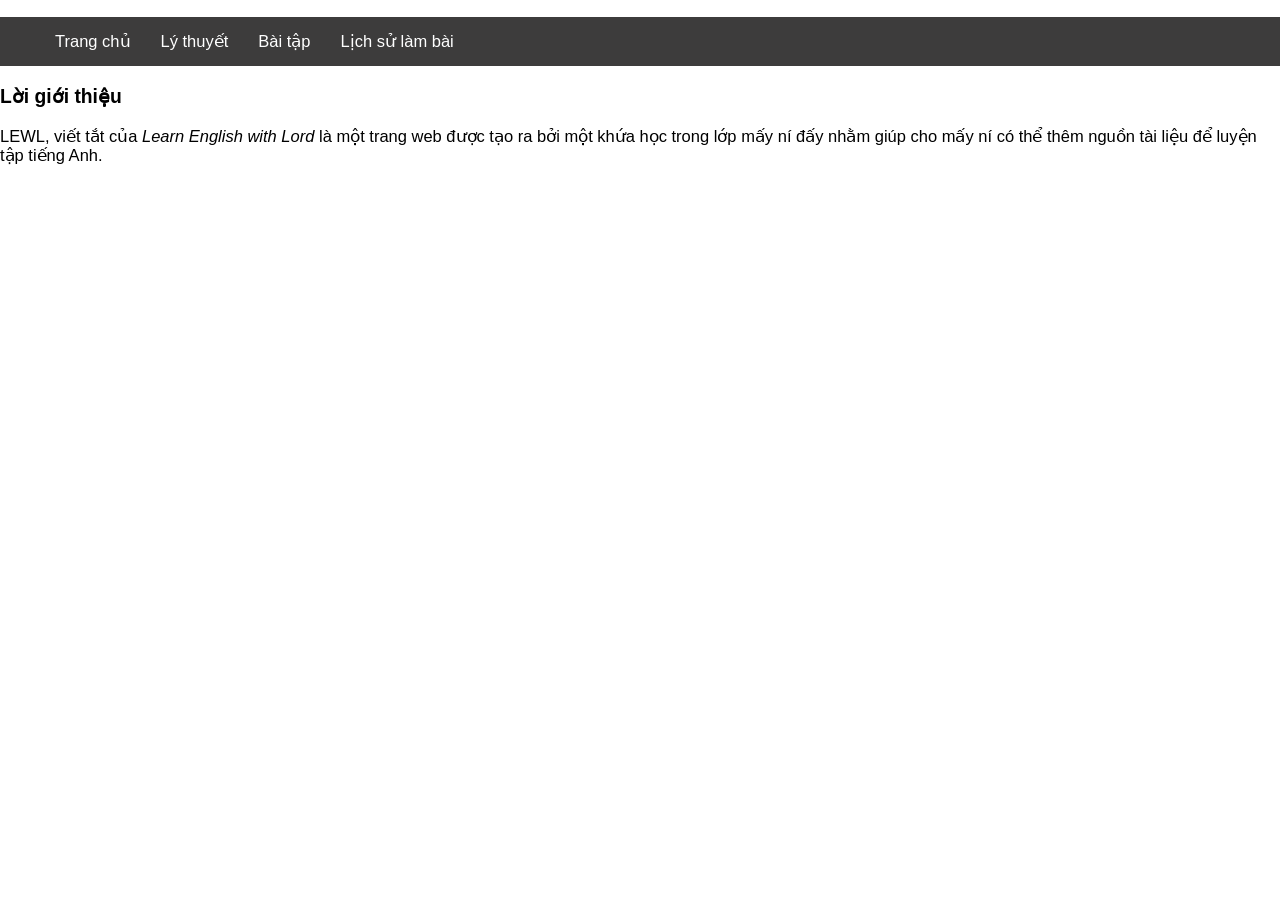
<file: index.html>
<!DOCTYPE html>
<html lang="en">
<head>
    <meta charset="UTF-8">
    <meta name="viewport" content="width=device-width, initial-scale=1.0">
    <title>Trang chủ LEWL</title>
    <link rel="stylesheet" href="trangchu.css">
</head>
<body>
    <nav class="navbar">
        <ul>
            <li><a href="homepage.html">Trang chủ</a></li>
            <li><a href="lythuyet.html">Lý thuyết</a></li>
            <li><a href="baitap.html">Bài tập</a></li>
            <li><a href="">Lịch sử làm bài</a></li>
        </ul>
    </nav>

    <main>
        <h3>Lời giới thiệu</h3>
        <p>LEWL, viết tắt của <i>Learn English with Lord</i> là một
            trang web được tạo ra bởi một khứa học trong lớp mấy ní đấy nhằm giúp cho mấy ní có thể thêm nguồn tài liệu để luyện tập tiếng Anh.</p>
    </main>
</body>
</html>
</file>
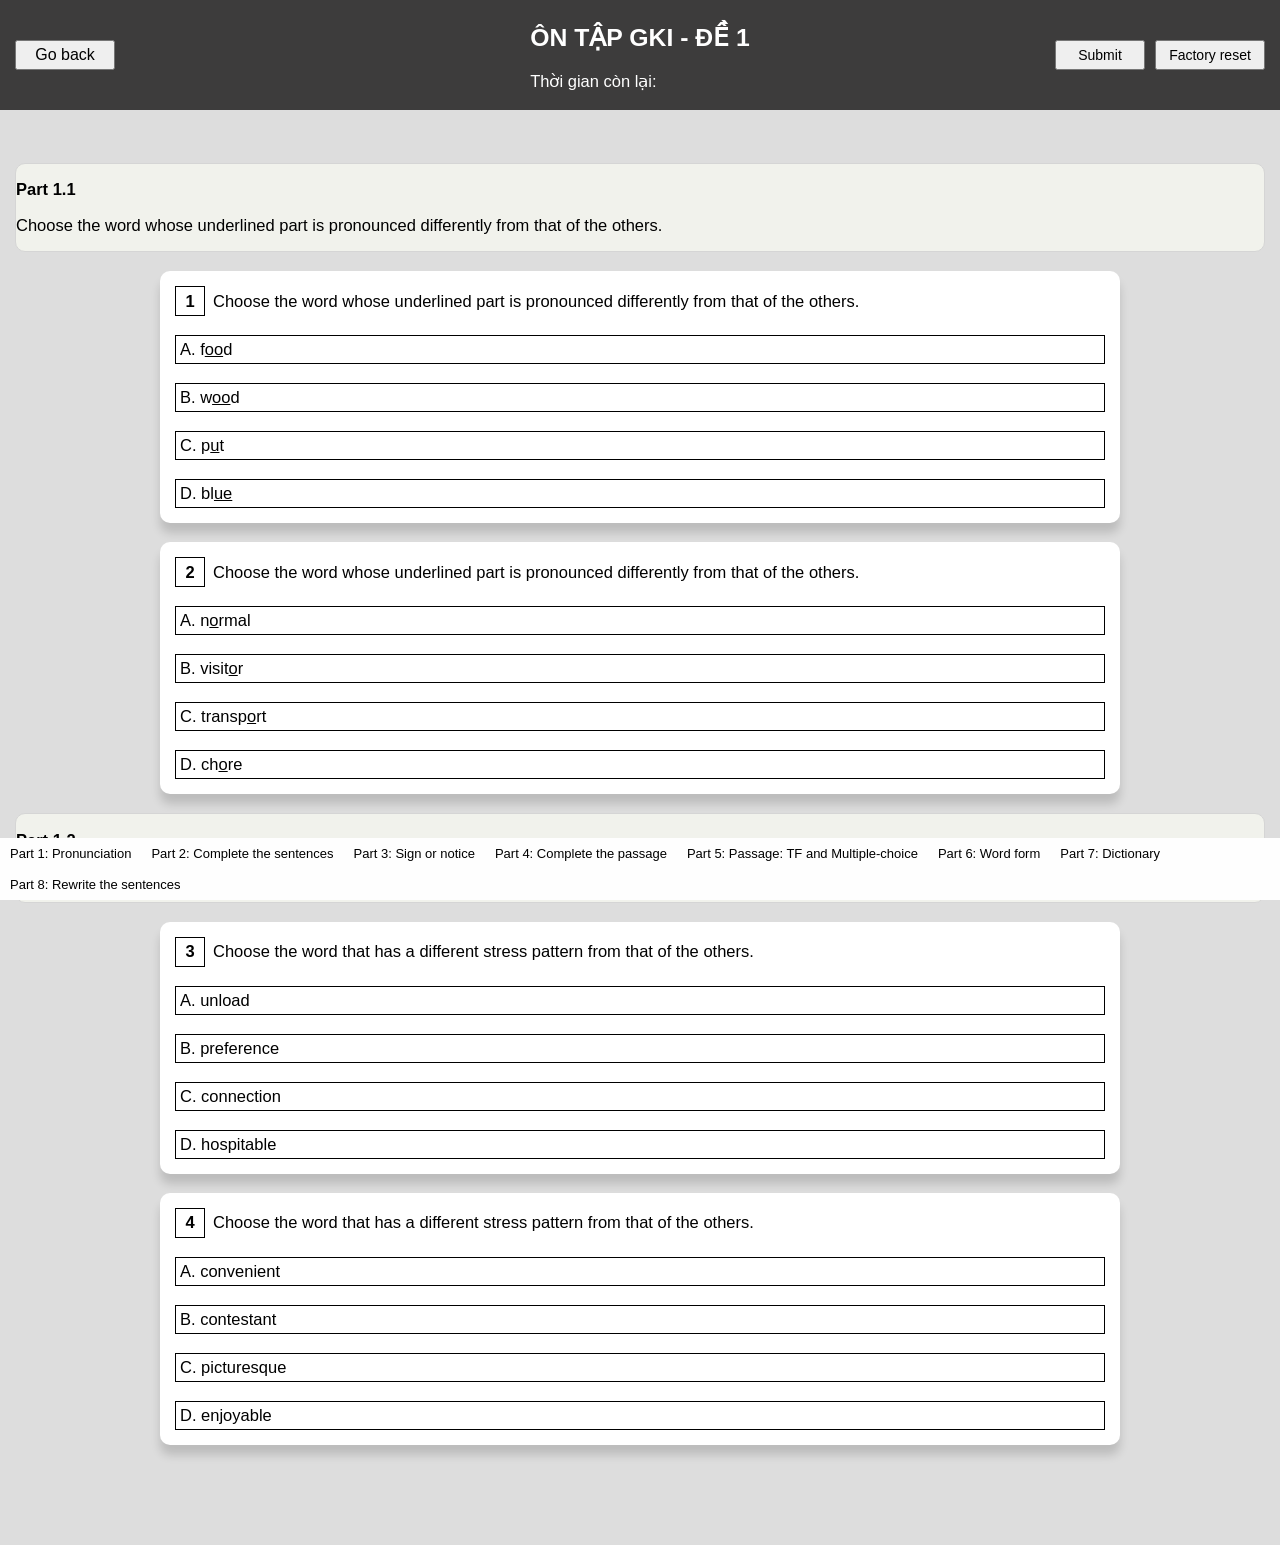
<file: gkide1.html>
<!DOCTYPE html>
<html lang="en">
<head>
    <meta charset="UTF-8">
    <meta name="viewport" content="width=device-width, initial-scale=1.0">
    <title>Document</title>
    <link rel="stylesheet" href="de.css">
</head>
<body>
    <div class="top">

        <div class="back">
        <a href="baitap.html">
        <button class="backBtn">Go back</button>
        </a>
        </div>

        <div class="title">
        <h2>ÔN TẬP GKI - ĐỀ 1</h2>
        <p>Thời gian còn lại: </p>
        <p id="finalScore" aria-live="polite"></p>
        </div>

        <button class="submitBtn" type="button" onclick="gradeQuiz()">Submit</button>
        <button class="resetBtn" type="button" onclick="factoryReset()">Factory reset</button>

    </div>

    <br>
    <br>

    <div class="bailam">
    
    <div id="part1" class="partSelection">
        <div class="part">
            <div>
            <p><b>Part 1.1</b></p>
            </div>
            <div>
            <p>Choose the word whose underlined part is pronounced differently from that of the others.</p>
            </div>
        </div>
        
        <br>
        

        <div class="q12">

            <div class="qa">
                    <div class="questionBox">
                    <div class="questionNo">1</div>
                    <div class="question">Choose the word whose underlined part is pronounced differently from that of the others.</div>
                    </div>
                    <br>
                    <form>
                        <div class="ia">
                        <input class="answers" name="Q1" value="A" type="radio" id="GI11A">
                        <label class="choices" for="GI11A">A. f<u>oo</u>d</label>
                        </div>

                        <br>

                        <div class="ia">
                        <input class="answers" name="Q1" value="B" type="radio" id="GI11B">
                        <label class="choices" for="GI11B">B. w<u>oo</u>d</label>
                        </div>

                        <br>

                                                <div class="ia">
                        <input class="answers" name="Q1" value="C" type="radio" id="GI11C">
                        <label class="choices" for="GI11C">C. p<u>u</u>t</label>
                                                </div>

                        <br>
                                                <div class="ia">                      
                        <input class="answers" name="Q1" value="D" type="radio" id="GI11D">
                        <label class="choices" for="GI11D">D. bl<u>ue</u></label>
                                                </div>

                    </form>
            </div>

            <br>

            <div class="qa">
                    <div class="questionBox">
                    <div class="questionNo">2</div>
                    <div class="question">Choose the word whose underlined part is pronounced differently from that of the others.</div>
                    </div>
                    <br>
                    <form>
                        <div class="ia">
                        <input class="answers" name="Q2" value="A" type="radio" id="GI12A">
                        <label class="choices" for="GI12A">A. n<u>o</u>rmal</label>
                        </div>

                        <br>

                        <div class="ia">
                        <input class="answers" name="Q2" value="B" type="radio" id="GI12B">
                        <label class="choices" for="GI12B">B. visit<u>o</u>r</label>
                        </div>

                        <br>

                                                <div class="ia">
                        <input class="answers" name="Q2" value="C" type="radio" id="GI12C">
                        <label class="choices" for="GI12C">C. transp<u>o</u>rt</label>
                                                </div>

                        <br>
                                                <div class="ia">                      
                        <input class="answers" name="Q2" value="D" type="radio" id="GI12D">
                        <label class="choices" for="GI12D">D. ch<u>o</u>re</label>
                                                </div>

                    </form>
            </div>
        
        </div>

        <br>

         <div class="part">
            <div>
            <p><b>Part 1.2</b></p>
            </div>
            <div>
            <p>Choose the word that has a different stress pattern from that of the others.</p>
            </div>
        </div>
        
        <br>

        <div class="q12">

        <div class="qa">
                    <div class="questionBox">
                    <div class="questionNo">3</div>
                    <div class="question">Choose the word that has a different stress pattern from that of the others.</div>
                    </div>
                    <br>
                    <form>
                        <div class="ia">
                        <input class="answers" name="Q3" value="A" type="radio" id="GI13A">
                        <label class="choices" for="GI13A">A. unload</label>
                        </div>

                        <br>

                        <div class="ia">
                        <input class="answers" name="Q3" value="B" type="radio" id="GI13B">
                        <label class="choices" for="GI13B">B. preference</label>
                        </div>

                        <br>

                                                <div class="ia">
                        <input class="answers" name="Q3" value="C" type="radio" id="GI13C">
                        <label class="choices" for="GI13C">C. connection</label>
                                                </div>

                        <br>
                                                <div class="ia">                      
                        <input class="answers" name="Q3" value="D" type="radio" id="GI13D">
                        <label class="choices" for="GI13D">D. hospitable</u></label>
                                                </div>

                    </form>
            </div>

            <br>

            <div class="qa">
                    <div class="questionBox">
                    <div class="questionNo">4</div>
                    <div class="question">Choose the word that has a different stress pattern from that of the others.</div>
                    </div>
                    <br>
                    <form>
                        <div class="ia">
                        <input class="answers" name="Q4" value="A" type="radio" id="GI14A">
                        <label class="choices" for="GI14A">A. convenient</label>
                        </div>

                        <br>

                        <div class="ia">
                        <input class="answers" name="Q4" value="B" type="radio" id="GI14B">
                        <label class="choices" for="GI14B">B. contestant</label>
                        </div>

                        <br>

                                                <div class="ia">
                        <input class="answers" name="Q4" value="C" type="radio" id="GI14C">
                        <label class="choices" for="GI14C">C. picturesque</label>
                                                </div>

                        <br>
                                                <div class="ia">                      
                        <input class="answers" name="Q4" value="D" type="radio" id="GI14D">
                        <label class="choices" for="GI14D">D. enjoyable</label>
                                                </div>
    

                    </form>
            </div>
        
        </div>
    </div>

    
    <div id="part2" class="partSelection" style="display: none">
        <div class="part">
            <div>
            <p><b>Part 2</b></p>
            </div>
            <div>
            <p>Choose the word / phrase / sentence (A, B, C, or D) that best fits the space in each sentence.</p>
            </div>
        </div>

        <br>

        <div class="q12">

        <div class="qa">
                    <div class="questionBox">
                    <div class="questionNo">5</div>
                    <div class="question">He is fond _____ doing DIY in his free time because it helps him improve his creativity.</div>
                    </div>
                    <br>
                    <form>
                        <div class="ia">
                        <input class="answers" name="Q5" value="A" type="radio" id="GI15A">
                        <label class="choices" for="GI15A">A. in</label>
                        </div>

                        <br>

                        <div class="ia">
                        <input class="answers" name="Q5" value="B" type="radio" id="GI15B">
                        <label class="choices" for="GI15B">B. of</label>
                        </div>

                        <br>

                                                <div class="ia">
                        <input class="answers" name="Q5" value="C" type="radio" id="GI15C">
                        <label class="choices" for="GI15C">C. on</label>
                                                </div>

                        <br>
                                                <div class="ia">                      
                        <input class="answers" name="Q5" value="D" type="radio" id="GI15D">
                        <label class="choices" for="GI15D">D. about</u></label>
                                                </div>

                    </form>
            </div>

            <br>

            <div class="qa">
                    <div class="questionBox">
                    <div class="questionNo">6</div>
                    <div class="question">Before _____ any posts on the internet, you should check the information carefully.</div>
                    </div>
                    <br>
                    <form>
                        <div class="ia">
                        <input class="answers" name="Q6" value="A" type="radio" id="GI16A">
                        <label class="choices" for="GI16A">A. uploading</label>
                        </div>

                        <br>

                        <div class="ia">
                        <input class="answers" name="Q6" value="B" type="radio" id="GI16B">
                        <label class="choices" for="GI16B">B. connecting</label>
                        </div>

                        <br>

                                                <div class="ia">
                        <input class="answers" name="Q6" value="C" type="radio" id="GI16C">
                        <label class="choices" for="GI16C">C. putting</label>
                                                </div>

                        <br>
                                                <div class="ia">                      
                        <input class="answers" name="Q6" value="D" type="radio" id="GI16D">
                        <label class="choices" for="GI16D">D. logging on</label>
                                                </div>
    

                    </form>
            </div>
        
        </div>

        <br>

        <div class="q12">

        <div class="qa">
                    <div class="questionBox">
                    <div class="questionNo">7</div>
                    <div class="question">
                        <p>George: Why do you love living in the countryside?</p>
                        <p>Alice: Because life there is much quieter and more _____.</p>
                    </div>
                    </div>
                    <br>
                    <form>
                        <div class="ia">
                        <input class="answers" name="Q7" value="A" type="radio" id="GI17A">
                        <label class="choices" for="GI17A">A. terraced field</label>
                        </div>

                        <br>

                        <div class="ia">
                        <input class="answers" name="Q7" value="B" type="radio" id="GI17B">
                        <label class="choices" for="GI17B">B. peaceful</label>
                        </div>

                        <br>

                                                <div class="ia">
                        <input class="answers" name="Q7" value="C" type="radio" id="GI17C">
                        <label class="choices" for="GI17C">C. stresful</label>
                                                </div>

                        <br>
                                                <div class="ia">                      
                        <input class="answers" name="Q7" value="D" type="radio" id="GI17D">
                        <label class="choices" for="GI17D">D. plough</u></label>
                                                </div>

                    </form>
            </div>

            <br>

            <div class="qa">
                    <div class="questionBox">
                    <div class="questionNo">8</div>
                    <div class="question">She is so talented! She plays the piano even _____ than her teacher does.</div>
                    </div>
                    <br>
                    <form>
                        <div class="ia">
                        <input class="answers" name="Q8" value="A" type="radio" id="GI18A">
                        <label class="choices" for="GI18A">A. better</label>
                        </div>

                        <br>

                        <div class="ia">
                        <input class="answers" name="Q8" value="B" type="radio" id="GI18B">
                        <label class="choices" for="GI18B">B. more good</label>
                        </div>

                        <br>

                                                <div class="ia">
                        <input class="answers" name="Q8" value="C" type="radio" id="GI18C">
                        <label class="choices" for="GI18C">C. gooder</label>
                                                </div>

                        <br>
                                                <div class="ia">                      
                        <input class="answers" name="Q8" value="D" type="radio" id="GI18D">
                        <label class="choices" for="GI18D">D. more better</label>
                                                </div>
    

                    </form>
            </div>
        
        </div>

        <br>
        
        <div class="q12">
        
        <div class="qa">
                    <div class="questionBox">
                    <div class="questionNo">9</div>
                    <div class="question">
                        Tel'Annas is tired; _____ she is going to bed early tonight.
                    </div>
                    </div>
                    <br>
                    <form>
                        <div class="ia">
                        <input class="answers" name="Q9" value="A" type="radio" id="GI19A">
                        <label class="choices" for="GI19A">A. so</label>
                        </div>

                        <br>

                        <div class="ia">
                        <input class="answers" name="Q9" value="B" type="radio" id="GI19B">
                        <label class="choices" for="GI19B">B. therefore</label>
                        </div>

                        <br>

                                                <div class="ia">
                        <input class="answers" name="Q9" value="C" type="radio" id="GI19C">
                        <label class="choices" for="GI19C">C. but</label>
                                                </div>

                        <br>
                                                <div class="ia">                      
                        <input class="answers" name="Q9" value="D" type="radio" id="GI19D">
                        <label class="choices" for="GI19D">D. however</u></label>
                                                </div>

                    </form>
            </div>

            <br>

            <div class="qa">
                    <div class="questionBox">
                    <div class="questionNo">10</div>
                    <div class="question">My grandparents prefer reading newspapers _____ watching TV.</div>
                    </div>
                    <br>
                    <form>
                        <div class="ia">
                        <input class="answers" name="Q10" value="A" type="radio" id="GI110A">
                        <label class="choices" for="GI110A">A. on</label>
                        </div>

                        <br>

                        <div class="ia">
                        <input class="answers" name="Q10" value="B" type="radio" id="GI110B">
                        <label class="choices" for="GI110B">B. rather than</label>
                        </div>

                        <br>

                                                <div class="ia">
                        <input class="answers" name="Q10" value="C" type="radio" id="GI110C">
                        <label class="choices" for="GI110C">C. over</label>
                                                </div>

                        <br>
                                                <div class="ia">                      
                        <input class="answers" name="Q10" value="D" type="radio" id="GI110D">
                        <label class="choices" for="GI110D">D. to</label>
                                                </div>
                

                    </form>
            </div>
        
        </div>

        <br>

        <div class="q12">
        
        <div class="qa">
                    <div class="questionBox">
                    <div class="questionNo">11</div>
                    <div class="question">
                        <p>Phong: Would you like to join our cycling club this Sunday morning?</p>
                        <p>Huy: _____</p>

                    </div>
                    </div>
                    <br>
                    <form>
                        <div class="ia">
                        <input class="answers" name="Q11" value="A" type="radio" id="GI111A">
                        <label class="choices" for="GI111A">A. No, I don't mind.</label>
                        </div>

                        <br>

                        <div class="ia">
                        <input class="answers" name="Q11" value="B" type="radio" id="GI111B">
                        <label class="choices" for="GI111B">B. Not at all.</label>
                        </div>

                        <br>

                                                <div class="ia">
                        <input class="answers" name="Q11" value="C" type="radio" id="GI111C">
                        <label class="choices" for="GI111C">C. Yes, I'd love to. Thanks!</label>
                                                </div>

                        <br>
                                                <div class="ia">                      
                        <input class="answers" name="Q11" value="D" type="radio" id="GI111D">
                        <label class="choices" for="GI111D">D. You're welcome.</u></label>
                                                </div>

                    </form>
            </div>

            <br>

            <div class="qa">
                    <div class="questionBox">
                    <div class="questionNo">12</div>
                    <div class="question">Nam wanted to join the school sports club; _____, he was to busy with his mid-term revision.</div>
                    </div>
                    <br>
                    <form>
                        <div class="ia">
                        <input class="answers" name="Q12" value="A" type="radio" id="GI112A">
                        <label class="choices" for="GI112A">A. however</label>
                        </div>

                        <br>

                        <div class="ia">
                        <input class="answers" name="Q12" value="B" type="radio" id="GI112B">
                        <label class="choices" for="GI112B">B. but</label>
                        </div>

                        <br>

                                                <div class="ia">
                        <input class="answers" name="Q12" value="C" type="radio" id="GI112C">
                        <label class="choices" for="GI112C">C. because</label>
                                                </div>

                        <br>
                                                <div class="ia">                      
                        <input class="answers" name="Q12" value="D" type="radio" id="GI112D">
                        <label class="choices" for="GI112D">D. consequently</label>
                                                </div>
                

                    </form>
            </div>
        
        </div>

        <br>

        <div class="q12">
        
        <div class="qa">
                    <div class="questionBox">
                    <div class="questionNo">13</div>
                    <div class="question">
                        <p>Student: Could you please help me with this math problem?</p>
                        <p>Teacher: _____</p>

                    </div>
                    </div>
                    <br>
                    <form>
                        <div class="ia">
                        <input class="answers" name="Q13" value="A" type="radio" id="GI113A">
                        <label class="choices" for="GI113A">A. No, thanks.</label>
                        </div>

                        <br>

                        <div class="ia">
                        <input class="answers" name="Q13" value="B" type="radio" id="GI113B">
                        <label class="choices" for="GI113B">B. I agree with you.</label>
                        </div>

                        <br>

                                                <div class="ia">
                        <input class="answers" name="Q13" value="C" type="radio" id="GI113C">
                        <label class="choices" for="GI113C">C. Yes, of course. Let me see.</label>
                                                </div>

                        <br>
                                                <div class="ia">                      
                        <input class="answers" name="Q13" value="D" type="radio" id="GI113D">
                        <label class="choices" for="GI113D">D. You're welcome.</label>
                                                </div>

                    </form>
            </div>

            <br>

            <div class="qa">
                    <div class="questionBox">
                    <div class="questionNo">14</div>
                    <div class="question">Farmers often _____ cattle in the countryside to ensure both food and economic stability.</div>
                    </div>
                    <br>
                    <form>
                        <div class="ia">
                        <input class="answers" name="Q14" value="A" type="radio" id="GI114A">
                        <label class="choices" for="GI114A">A. herd</label>
                        </div>

                        <br>

                        <div class="ia">
                        <input class="answers" name="Q14" value="B" type="radio" id="GI114B">
                        <label class="choices" for="GI114B">B. unload</label>
                        </div>

                        <br>

                                                <div class="ia">
                        <input class="answers" name="Q14" value="C" type="radio" id="GI114C">
                        <label class="choices" for="GI114C">C. plough</label>
                                                </div>

                        <br>
                                                <div class="ia">                      
                        <input class="answers" name="Q14" value="D" type="radio" id="GI114D">
                        <label class="choices" for="GI114D">D. consequently</label>
                                                </div>
                

                    </form>
            </div>
        
        </div>
    </div>

    <div id="part4" class="partSelection" style="display: none">
    <div class="part">
            <div>
            <p><b>Part 4</b></p>
            </div>
            <div>
            <p>Choose the word (A, B, C, or D) that best fits the blank space in the following passage.</p>
            </div>
        </div>
        
        <br>

        <div class="passageAndQuestions">

            <div class="passage">
                <p>Many teenagers today spend an enormous amount of their free time surfing the Internet and checking <b>(17)</b> _____ on their smartphones.
                While social media platforms help young people stay <b>(18)</b> _____ touch with schoolmates, living life entirely online can lead to severe stress and isolation.
            To cultivate a healthier lifestyle, experts advise students to <b>(19)</b> _____ in creative leisure activities like painting or building models. Furthermore,
        spending time in rural areas allows teens to enjoy the open and <b>(20)</b> _____ views of green paddy fields.
    <b>21</b> _____ teenagers participate in outdoor sports or manual farm work, they become much <b>(22)</b> _____ and happier than those who sit in front of computer screens all day.</p>
            </div>
        <br>
        
        <div class="questions">

        
                    <div class="questionBox">
                    <div class="questionNo">17</div>
                    <div class="question">Question 17</div>
                    </div>
                    <br>
                    
                        <div class="ia">
                        <input class="answers" name="Q17" value="A" type="radio" id="GI117A">
                        <label class="choices" for="GI117A">A. notifications</label>
                        </div>

                        <br>

                        <div class="ia">
                        <input class="answers" name="Q17" value="B" type="radio" id="GI117B">
                        <label class="choices" for="GI117B">B. notify</label>
                        </div>

                        <br>

                                                <div class="ia">
                        <input class="answers" name="Q17" value="C" type="radio" id="GI117C">
                        <label class="choices" for="GI117C">C. notifies</label>
                                                </div>

                        <br>
                                                <div class="ia">                      
                        <input class="answers" name="Q17" value="D" type="radio" id="GI117D">
                        <label class="choices" for="GI17D">D. notifications'</label>
                                                </div>
                        
                    <br>

                   <!-- CÂU 18 -->
<div class="questionBox">
    <div class="questionNo">18</div>
    <div class="question">Question 18</div>
</div>
<br>
<form>
    <div class="ia">
        <input class="answers" name="Q18" value="A" type="radio" id="GI118A">
        <label class="choices" for="GI118A">A. on</label>
    </div>
    <br>
    <div class="ia">
        <input class="answers" name="Q18" value="B" type="radio" id="GI118B">
        <label class="choices" for="GI118B">B. for</label>
    </div>
    <br>
    <div class="ia">
        <input class="answers" name="Q18" value="C" type="radio" id="GI118C">
        <label class="choices" for="GI118C">C. in</label>
    </div>
    <br>
    <div class="ia">
        <input class="answers" name="Q18" value="D" type="radio" id="GI118D">
        <label class="choices" for="GI118D">D. with</label>
    </div>
</form>

<br>

<!-- CÂU 19 -->
<div class="questionBox">
    <div class="questionNo">19</div>
    <div class="question">Question 19</div>
</div>
<br>
<form>
    <div class="ia">
        <input class="answers" name="Q19" value="A" type="radio" id="GI119A">
        <label class="choices" for="GI119A">A. engage</label>
    </div>
    <br>
    <div class="ia">
        <input class="answers" name="Q19" value="B" type="radio" id="GI119B">
        <label class="choices" for="GI119B">B. result</label>
    </div>
    <br>
    <div class="ia">
        <input class="answers" name="Q19" value="C" type="radio" id="GI119C">
        <label class="choices" for="GI119C">C. succeed</label>
    </div>
    <br>
    <div class="ia">
        <input class="answers" name="Q19" value="D" type="radio" id="GI119D">
        <label class="choices" for="GI119D">D. invest</label>
    </div>
</form>

<br>

<!-- CÂU 20 -->
<div class="questionBox">
    <div class="questionNo">20</div>
    <div class="question">Question 20</div>
</div>
<br>
<form>
    <div class="ia">
        <input class="answers" name="Q20" value="A" type="radio" id="GI120A">
        <label class="choices" for="GI120A">A. pictures</label>
    </div>
    <br>
    <div class="ia">
        <input class="answers" name="Q20" value="B" type="radio" id="GI120B">
        <label class="choices" for="GI120B">B. picture</label>
    </div>
    <br>
    <div class="ia">
        <input class="answers" name="Q20" value="C" type="radio" id="GI120C">
        <label class="choices" for="GI120C">C. picturesque</label>
    </div>
    <br>
    <div class="ia">
        <input class="answers" name="Q20" value="D" type="radio" id="GI120D">
        <label class="choices" for="GI120D">D. pictorial</label>
    </div>
</form>

<br>

<!-- CÂU 21 -->
<div class="questionBox">
    <div class="questionNo">21</div>
    <div class="question">Question 21</div>
</div>
<br>
<form>
    <div class="ia">
        <input class="answers" name="Q21" value="A" type="radio" id="GI121A">
        <label class="choices" for="GI121A">A. Despite</label>
    </div>
    <br>
    <div class="ia">
        <input class="answers" name="Q21" value="B" type="radio" id="GI121B">
        <label class="choices" for="GI121B">B. Even though</label>
    </div>
    <br>
    <div class="ia">
        <input class="answers" name="Q21" value="C" type="radio" id="GI121C">
        <label class="choices" for="GI121C">C. When</label>
    </div>
    <br>
    <div class="ia">
        <input class="answers" name="Q21" value="D" type="radio" id="GI121D">
        <label class="choices" for="GI121D">D. Unless</label>
    </div>
</form>

<br>

<!-- CÂU 22 -->
<div class="questionBox">
    <div class="questionNo">22</div>
    <div class="question">Question 22</div>
</div>
<br>
<form>
    <div class="ia">
        <input class="answers" name="Q22" value="A" type="radio" id="GI122A">
        <label class="choices" for="GI122A">A. healthier</label>
    </div>
    <br>
    <div class="ia">
        <input class="answers" name="Q22" value="B" type="radio" id="GI122B">
        <label class="choices" for="GI122B">B. more healthy</label>
    </div>
    <br>
    <div class="ia">
        <input class="answers" name="Q22" value="C" type="radio" id="GI122C">
        <label class="choices" for="GI122C">C. healthy</label>
    </div>
    <br>
    <div class="ia">
        <input class="answers" name="Q22" value="D" type="radio" id="GI122D">
        <label class="choices" for="GI122D">D. healthiest</label>
    </div>
</form>
          
                    
                    </form>
                    
        </div>
        </div>

    </div>
    
    <div id="part3" class="partSelection" style="display: none">
    <div class="part">
            <div>
            <p><b>Part 3</b></p>
            </div>
            <div>
            <p>Look at each sign or notice. Choose the best answer (A, B, C, D) for questions 15 and 16.</p>
            </div>
        </div>
        
        <br>

        <div class="q12">
        
        <div class="qa">
                    <div class="questionBox">
                    <div class="questionNo">15</div>
                    <div class="question">

                        <img src="Picture1.png" width="200px" height="200px">
                         <p>What does the sign mean?</p>
                    </div>
                    </div>
                    <br>
                    <form>
                        <div class="ia">
                        <input class="answers" name="Q15" value="A" type="radio" id="GI115A">
                        <label class="choices" for="GI115A">A. You are not allowed to jump into the water.</label>
                        </div>

                        <br>

                        <div class="ia">
                        <input class="answers" name="Q15" value="B" type="radio" id="GI115B">
                        <label class="choices" for="GI115B">B. You must be careful when jumping up and down.</label>
                        </div>

                        <br>

                                                <div class="ia">
                        <input class="answers" name="Q15" value="C" type="radio" id="GI115C">
                        <label class="choices" for="GI115C">C. Jumping into the water alone is fun.</label>
                                                </div>

                        <br>
                                                <div class="ia">                      
                        <input class="answers" name="Q15" value="D" type="radio" id="GI115D">
                        <label class="choices" for="GI115D">D. Before jumping into the water, ask for help.</label>
                                                </div>

                    </form>
            </div>

            <br>

            <div class="qa">
                    <div class="questionBox">
                    <div class="questionNo">16</div>
                    <div class="question">
                        <img src="Picture2.png" width="200px" height="300px">
                        <p>Mel is texting to</p>
                    </div>
                    </div>
                    <br>
                    <form>
                        <div class="ia">
                        <input class="answers" name="Q16" value="A" type="radio" id="GI116A">
                        <label class="choices" for="GI116A">A. accept Sam's invitation to the cinema</label>
                        </div>

                        <br>

                        <div class="ia">
                        <input class="answers" name="Q16" value="B" type="radio" id="GI116B">
                        <label class="choices" for="GI116B">B. admit to Sam that she found the film scary</label>
                        </div>

                        <br>

                                                <div class="ia">
                        <input class="answers" name="Q16" value="C" type="radio" id="GI116C">
                        <label class="choices" for="GI116C">C. ask when Sam can see another film with her</label>
                                                </div>

                        <br>
                                                <div class="ia">                      
                        <input class="answers" name="Q16" value="D" type="radio" id="GI116D">
                        <label class="choices" for="GI116D">D. tell Sam that she doesn't want to see another film with her</label>
                                                </div>
                

                    </form>
            </div>
        
        </div>
        

        <br><br>

         <div class="part">
            <div>
            <p><b>Part 4</b></p>
            </div>
            <div>
            <p>Look at each sign or notice. Choose the best answer (A, B, C, D) for questions 15 and 16.</p>
            </div>
        </div>
        
    </div>

    

    <div id="part5" class="partSelection" style="display: none">
    <div class="part">
            <div>
            <p><b>Part 5</b></p>
            </div>
            <div>
            <p>Read the following passage. Decide whether statements from 23 to 26 are True or False and choose the correct answer.</p>
            </div>
        </div>
        
        <br>

        <div class="passageAndQuestions">

            <div class="passage">
                <p>Life in the countryside is different from life in the city. The countryside is usually quieter and more peaceful. There are fewer cars and fewer crowded streets, so people can enjoy the fresh air and beautiful natural scenery. Many people in rural areas work on farms. They often grow vegetables, raise animals, and work in the fields.</p>
                <p>People in the countryside also have a strong sense of community. Neighbours often know each other well and are willing to help one another. At weekends, some people spend their free time doing outdoor activities such as riding bicycles, going fishing, or going for a walk. Teenagers may also hang out with their friends or take part in community activities.</p>
                <p>However, life in the countryside is not always easy. There are fewer shops, entertainment centres, and public transport services than in cities. Young people sometimes move to cities because they want to find better educational or job opportunities. Despite these disadvantages, many people still enjoy countryside life because it is peaceful, friendly, and close to nature.</p>
            </div>
        <br>
        
        <div class="questions">

        <p><b>Questions 23-26</b></p>
        <p>Choose <b>TRUE</b> for correct statements and <b>FALSE</b> for wrong statements.</p>
                    <form>
                    
                    <div class="questionBox">
                    <div class="questionNo">23</div>
                    <div class="question">Life in the countryside shares many things in common with life in the city.</div>
                    </div>
                    <br>
                    
                        <div class="ia">
                        <input class="answers" name="Q23" value="True" type="radio" id="GI123T">
                        <label class="choices" for="GI123T">True</label>
                        </div>

                        <br>

                        <div class="ia">
                        <input class="answers" name="Q23" value="False" type="radio" id="GI123F">
                        <label class="choices" for="GI123F">False</label>
                        </div>

                        <br>
                    
                    <div class="questionBox">
                    <div class="questionNo">24</div>
                    <div class="question">Many people do agricultural activities in rural areas.</div>
                    </div>
                    <br>
                        <div class="ia">
                        <input class="answers" name="Q24" value="True" type="radio" id="GI124T">
                        <label class="choices" for="GI124T">True</label>
                        </div>

                        <br>

                        <div class="ia">
                        <input class="answers" name="Q24" value="False" type="radio" id="GI124F">
                        <label class="choices" for="GI124F">False</label>
                        </div>

                        <br>

                    <div class="questionBox">
                    <div class="questionNo">25</div>
                    <div class="question">People in the countryside aren’t kind.</div>
                    </div>
                    <br>
                        <div class="ia">
                        <input class="answers" name="Q25" value="True" type="radio" id="GI125T">
                        <label class="choices" for="GI125T">True</label>
                        </div>

                        <br>

                        <div class="ia">
                        <input class="answers" name="Q25" value="False" type="radio" id="GI125F">
                        <label class="choices" for="GI125F">False</label>
                        </div>

                        <br>
                    <div class="questionBox">
                    <div class="questionNo">26</div>
                    <div class="question">Some people go outside in their leisure time at weekends.</div>
                    </div>
                    <br>
                        <div class="ia">
                        <input class="answers" name="Q26" value="True" type="radio" id="GI126T">
                        <label class="choices" for="GI126T">True</label>
                        </div>

                        <br>

                        <div class="ia">
                        <input class="answers" name="Q26" value="False" type="radio" id="GI126F">
                        <label class="choices" for="GI126F">False</label>
                        </div>

                <p><b>Questions 27-28</b></p>
        <p>For each question, choose the correct answer (A, B, C, or D)</p>
                    
                    
                    <div class="questionBox">
                    <div class="questionNo">27</div>
                    <div class="question">According to the passage, what don't people in the countryside do on weekends?.</div>
                    </div>
                    <br>
                    
                        <div class="ia">
                        <input class="answers" name="Q27" value="A" type="radio" id="GI127A">
                        <label class="choices" for="GI127A">A. ride bicycles</label>
                        </div>

                        <br>

                        <div class="ia">
                        <input class="answers" name="Q27" value="B" type="radio" id="GI127B">
                        <label class="choices" for="GI127B">B. go fishing</label>
                        </div>

                        <br>

                                                <div class="ia">
                        <input class="answers" name="Q27" value="C" type="radio" id="GI127C">
                        <label class="choices" for="GI127C">C. play video games</label>
                                                </div>

                        <br>
                                                <div class="ia">                      
                        <input class="answers" name="Q27" value="D" type="radio" id="GI127D">
                        <label class="choices" for="GI127D">D. participate in comunnity activities</u></label>
                                                </div>
                        
                    <br>

                   <div class="questionBox">
                    <div class="questionNo">28</div>
                    <div class="question">Why do many people still love countryside?</div>
                    </div>
                    <br>

                        <div class="ia">
                        <input class="answers" name="Q28" value="A" type="radio" id="GI128A">
                        <label class="choices" for="GI128A">A. It is less peaceful than cities.</label>
                        </div>

                        <br>

                        <div class="ia">
                        <input class="answers" name="Q28" value="B" type="radio" id="GI128B">
                        <label class="choices" for="GI128B">B. People there are rude.</label>
                        </div>

                        <br>

                        <div class="ia">
                        <input class="answers" name="Q28" value="C" type="radio" id="GI128C">
                        <label class="choices" for="GI128C">C. It is less polluted than cities.</label>
                        </div>

                        <br>

                        <div class="ia">
                        <input class="answers" name="Q28" value="D" type="radio" id="GI128D">
                        <label class="choices" for="GI128D">D. All of the answers above.</label>
                        </div>
          
                    
                    </form>
                    
        </div>
        </div>

    </div>
    

    <div id="part6" class="partSelection" style="display: none">
        <div class="part">
            <div>
            <p><b>Part 6</b></p>
            </div>
            <div>
            <p>Use the correct of the the word given in each sentence.</p>
            </div>
        </div>

        <br>

        <div class="qa">
            <div class="questionBox">
                    <div class="questionNo">29</div>
                    <label class="question">After a long and tiring working day, she spends
                        most of her free time on <input name="Q29" type="text" id="29input"> <b>(RELAX)</b> and reading books.</label>
                    </div>
                    
                    <br>

            <div class="questionBox">
                    <div class="questionNo">30</div>
                    <label class="question">Online shopping brings a lot of <input name="Q30" type="text" id="30input"> <b>(CONVENIENT)</b> to busy people because they don't have to go to the store.</label>
                    </div>
                    <br>

            <div class="questionBox">
                    <div class="questionNo">31</div>
                    <label class="question">They decided to move to a small, <input name="Q31" type="text" id="31input"> <b>(PEACE)</b> village in the countryside to avoid the noise of the city.</label>
                    </div>
                    <br>

            <div class="questionBox">
                    <div class="questionNo">32</div>
                    <label class="question">All the teachers in our school are very kind and <input name="Q32" type="text" id="32input"> <b>(FRIEND)</b> to the students.</label>
                    </div>
                    <br>

            <div class="questionBox">
                    <div class="questionNo">33</div>
                    <label class="question">Wearing Ao dai is a <input name="Q33" type="text" id="33input"> <b>(TRADITION)</b> beauty of Vietnamese women during important occasions like Tet.</label>
                    </div>
                    <br>

            <div class="questionBox">
                    <div class="questionNo">34</div>
                    <label class="question">Modern life can sometimes be very <input name="Q34" type="text" id="34input"> <b>(STRESS)</b>, so people often look for hobbies to unwind.</label>
                    </div>
                    <br>
        </div>
    </div>

    <div id="part7" class="partSelection" style="display: none">
        <div class="part">
            <div>
            <p><b>Part 7</b></p>
            </div>
            <div>
            <p>Look at the entry of the word ‘provide’ in a dictionary. Use what you can get from the entry to complete the sentences with two or three words.</p>
            </div>
        </div>

        <br>

        <div style="display: flex; gap: 10px;">

        <img src="provide.png" width="500px;" style="padding-bottom: 10px;">

        <div class="qa" style="width: 50vw; margin-right: 10px;">
            <div class="questionBox">
                    <div class="questionNo">35</div>
                    <label for="35input">Volunteers are ready to <input name="Q35" type="text" id="35input"> about how to get to the museum.</label>
                    </div>
                    
                    <br>

            <div class="questionBox">
                    <div class="questionNo">36</div>
                    <label for="36input">The summer program <input name="Q36" type="text" id="36input"> for learners to better their English skills.</label>
                    </div>

        </div>
        </div>
    </div>

     <div id="part8" class="partSelection" style="display: none">
        <div class="part">
            <div>
            <p><b>Part 8</b></p>
            </div>
            <div>
            <p>Rewrite each of the following sentences in another way so that it means almost the same as the sentence printed before it.</p>
            </div>
        </div>

        <br>

        <div class="qa">
            <div class="questionBox">
                    <div class="questionNo">37</div>
                    <label for="37input">He enjoys walking every day because it helps improve his health.</label>
            </div>

            <br>
            <input name="Q37" type="text" id="37input">

            <br>
            <div class="questionBox">
                    <div class="questionNo">38</div>
                    <label for="38input">Johnny spent half an hour cleaning his house yesterday. (use <b><i>it</i></b>)</label>
            </div>

            <br>
            <input name="Q38" type="text" id="38input">

            <br>
            <div class="questionBox">
                    <div class="questionNo">39</div>
                    <label for="39input">Hoa usually finishes her homework faster than Mai. (start the sentence with <b><i>Mai</i></b>)</label>
            </div>

            <br>
            <input name="Q39" type="text" id="39input">

            <br>
            <div class="questionBox">
                    <div class="questionNo">40</div>
                    <label for="40input">The road was flooded. We stayed at home. (choose the correct word to connect the two sentences: <b><i>therefore</i></b> or <b><i>however</i></b>)</label>
            </div>

            <br>
            <input name="Q40" type="text" id="40input">
        </div>
    </div>
</div>

    <nav class="navPart">
            <ul>
                <li><a href="#" onclick="showPart(event, 'part1')">Part 1: Pronunciation</a></li>
                <li><a href="#" onclick="showPart(event, 'part2')">Part 2: Complete the sentences</a></li>
                <li><a href="#" onclick="showPart(event, 'part3')">Part 3: Sign or notice</a></li>
                <li><a href="#" onclick="showPart(event, 'part4')">Part 4: Complete the passage</a></li>
                <li><a href="#" onclick="showPart(event, 'part5')">Part 5: Passage: TF and Multiple-choice</a></li>
                <li><a href="#" onclick="showPart(event, 'part6')">Part 6: Word form</a></li>
                <li><a href="#" onclick="showPart(event, 'part7')">Part 7: Dictionary</a></li>
                <li><a href="#" onclick="showPart(event, 'part8')">Part 8: Rewrite the sentences</a></li>
            </ul>
    </nav>
    


    

<script src="de.js"></script>
</body>
</html>
</file>
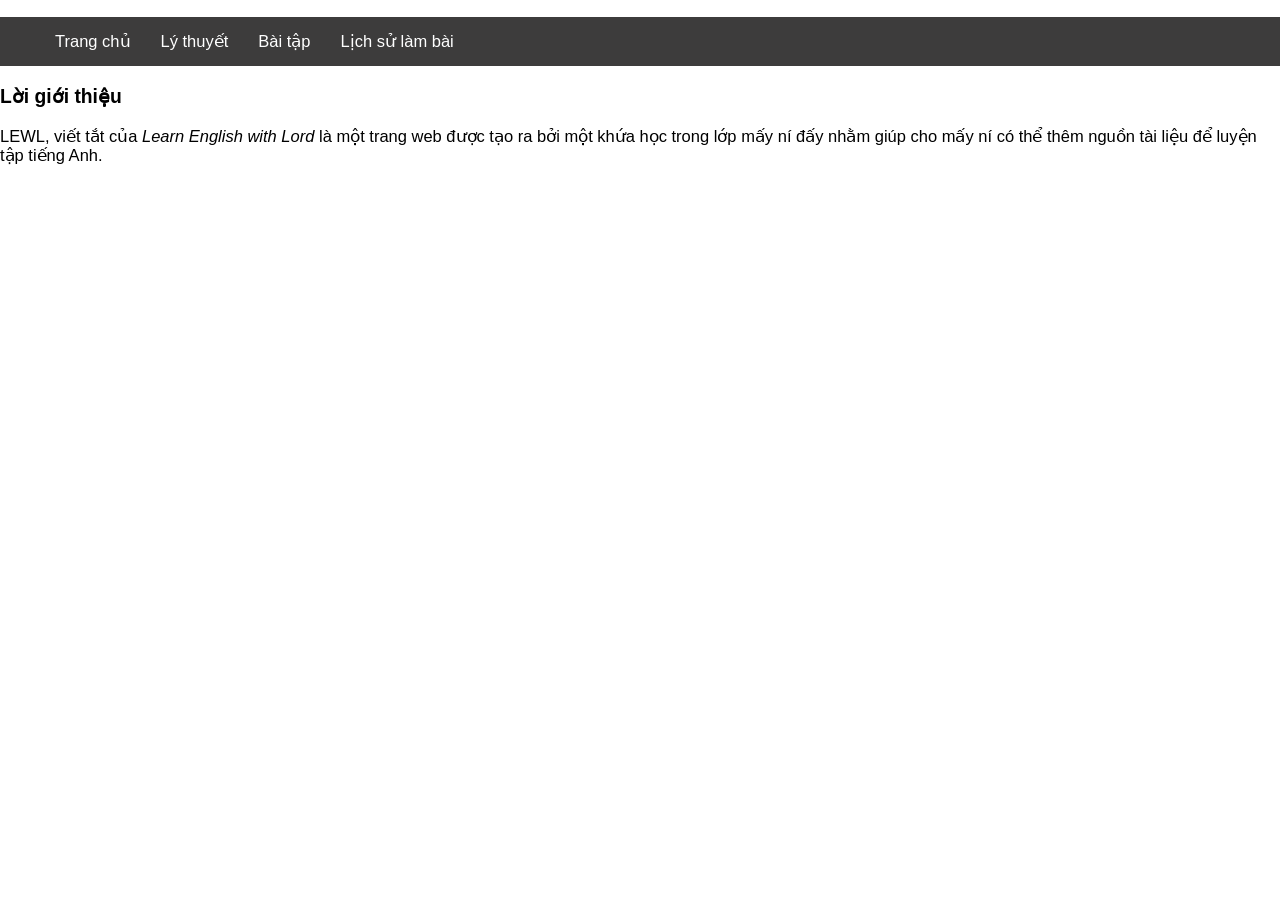
<file: trangchu.html>
<!DOCTYPE html>
<html lang="en">
<head>
    <meta charset="UTF-8">
    <meta name="viewport" content="width=device-width, initial-scale=1.0">
    <title>Trang chủ LEWL</title>
    <link rel="stylesheet" href="trangchu.css">
</head>
<body>
    <nav class="navbar">
        <ul>
            <li><a href="homepage.html">Trang chủ</a></li>
            <li><a href="lythuyet.html">Lý thuyết</a></li>
            <li><a href="baitap.html">Bài tập</a></li>
            <li><a href="">Lịch sử làm bài</a></li>
        </ul>
    </nav>

    <main>
        <h3>Lời giới thiệu</h3>
        <p>LEWL, viết tắt của <i>Learn English with Lord</i> là một
            trang web được tạo ra bởi một khứa học trong lớp mấy ní đấy nhằm giúp cho mấy ní có thể thêm nguồn tài liệu để luyện tập tiếng Anh.</p>
    </main>
</body>
</html>
</file>
<file: trangchu.css>
body {
    font-family: Arial;
    padding: 0;
    margin: 0;
    box-sizing: border-box;
    font-size: 16.5px;
}

.navbar ul{
    list-style-type: none;
    background-color: rgb(61, 60, 60);
    overflow: hidden;
}

.navbar li{
    float: left;
}

.navbar a{
    color: white;
    text-align: center;
    text-decoration: none;
    padding: 15px;
    display: block;
}

.navbar a:hover {
    background-color: black;
}
</file>
<file: de.css>
* {
    box-sizing: border-box;
}

body {
    font-family: Arial;
    font-size: 16px;
    padding: 0;
    margin: 0;
    font-size: 16.5px;
    background-color: rgb(221, 221, 221);
    scrollbar-width: none;
}

body::-webkit-scrollbar {
    display: none;
}

.top {
    background-color: rgb(61, 60, 60);
    color: white;
    padding: 2px;
    display: flex;
    flex-direction: row;
    justify-content: center;
    align-items: center;
}

.back {
    position: absolute;
    left: 15px;
}

.backBtn {
    width: 100px;
    height: 30px;
    font-size: 16px;
}

.backBtn:hover{
    background-color: wheat;
}

.resetBtn {
    position: absolute;
    right: 15px;
    width: 110px;
    height: 30px;
    font-size: 14px;
}

.submitBtn {
    position: absolute;
    right: 135px;
    width: 90px;
    height: 30px;
    font-size: 14px;
}

.submitBtn:hover {
    background-color: lightgreen;
}

.resetBtn:hover {
    background-color: wheat;
}

#finalScore {
    margin: 4px 0 0;
    color: #ffe66d;
    font-size: 20px;
    font-weight: bold;
    text-shadow: 1px 1px 2px #000;
}

.part {
    background-color: #f1f2ec;
    border-radius: 10px;
    border: 1px solid #d5d5d5;
}

.bailam {
    padding: 15px;
    padding-bottom: 100px;
}

.questionBox {
    display: flex;
    gap: 8px;
    align-items: center;
}

.questionNo {
    font-weight: bold;
    width: 30px;
    height: 30px;
    border: 1px solid;
    display: flex;
    align-items: center;
    justify-content: center;
}

input[type="text"] {
    font-size: 16px;
}

.qa {
    box-sizing: border-box;
    border: none;
    padding: 15px;
    background-color: white;
    width: 75vw;
    border-radius: 10px;
    box-shadow: 0 10px 10px rgba(0, 0, 0, 0.15);
    display: flex;
    flex-direction: column;
    justify-content: center;
    margin: auto;
}

.answers[type="radio"] {
    display: none;
}

.ia {
    border: 1px solid;
    padding: 4px;
}


.ia:has(.answers[type="radio"]:checked) {
    background-color: rgb(141, 238, 252);
}

.correct-answer {
    background-color: lightgreen;
    color: darkgreen;
    font-weight: bold;
}

.wrong-answer {
    background-color: #ffb3b3;
    color: #a00000;
    font-weight: bold;
}

.text-answer-correct {
    background-color: lightgreen;
    border: 2px solid darkgreen;
}

.text-answer-wrong {
    background-color: #ffb3b3;
    border: 2px solid #a00000;
}

.correct-answer-text {
    margin-left: 6px;
    color: darkgreen;
    font-weight: bold;
}

.navPart ul{
    list-style-type: none;
    background-color: rgb(254, 254, 254);
    overflow: hidden;
    margin: 0;
    padding: 0;
}

.navPart li{
    float: left;
}

.navPart a{
    color: black;
    text-align: center;
    text-decoration: none;
    padding: 8px 10px;
    display: block;
    font-size: 13px;
}

.navPart a:hover {
    background-color: lightgrey;
}

.navPart {
    position: fixed;
    padding: 0;
    margin: 0;
    box-sizing: border-box;
    bottom: 0;
    width: 100vw;
    left: 0;
    right: 0;
    z-index: 10;
}

.passage {
    background-color: white;
    padding: 15px;
    border-radius: 10px;
    box-shadow: 0 10px 10px rgba(0, 0, 0, 0.15);
    min-width: 45vw;
    align-self: flex-start;
    position: sticky;
    top: 50px;
}

.passageAndQuestions {
    display: flex;
    gap: 10px;
}

.questions {
    min-width: 50vw;
    background-color: white;
    box-shadow: 0 10px 10px rgba(0, 0, 0, 0.15);
    padding: 15px;
    border-radius: 15px;
}
</file>
